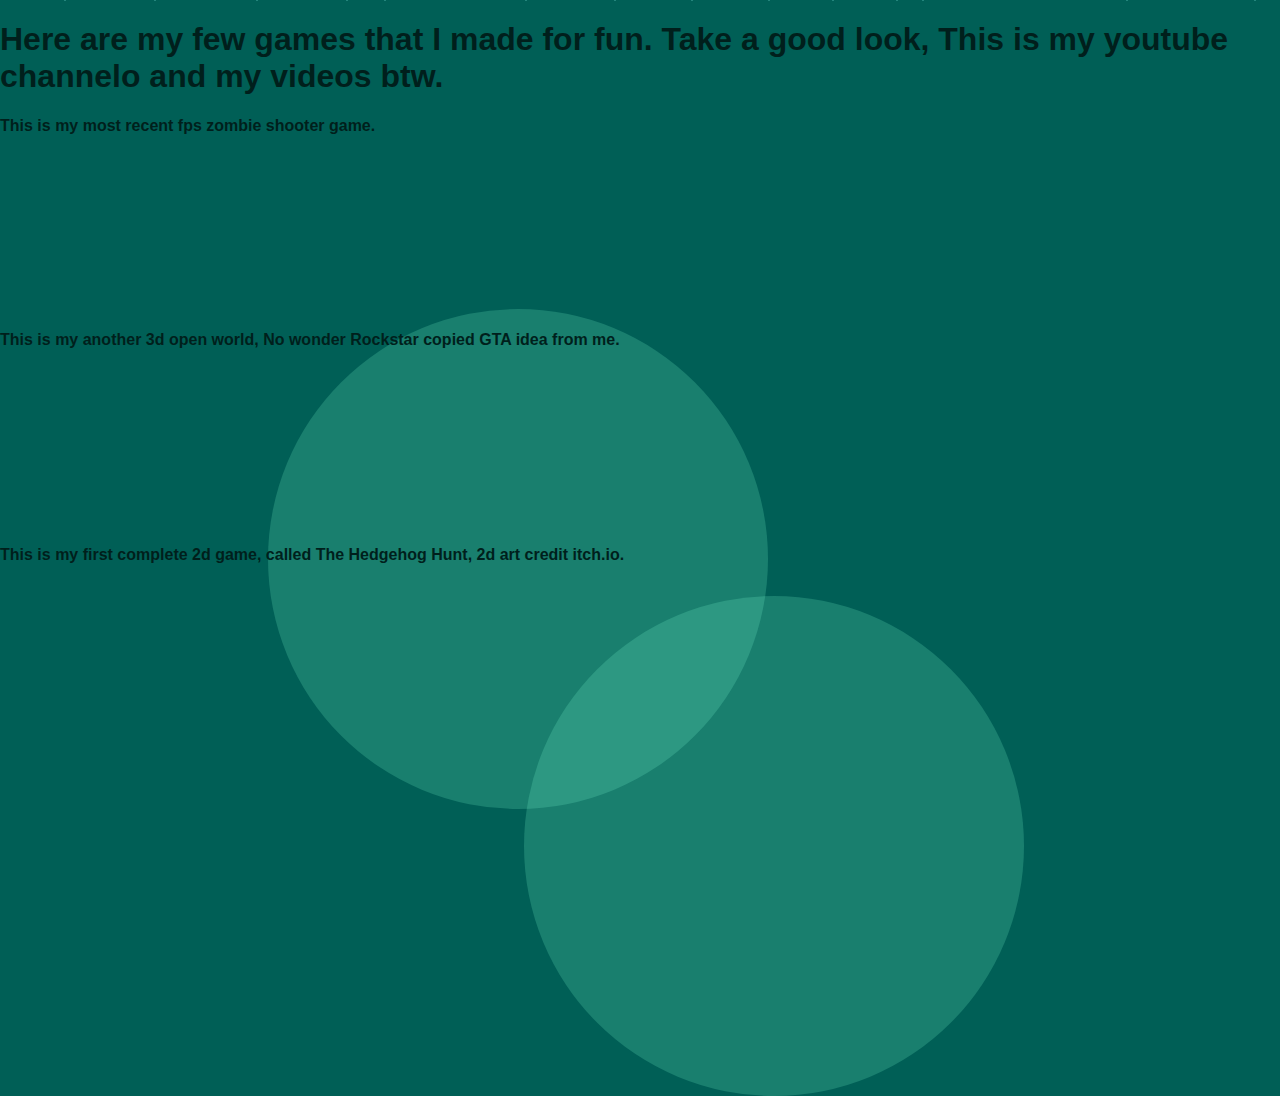
<file: mygames.html>
<!DOCTYPE html>
<html lang="en">
<head>
    <meta charset="UTF-8">
    <meta name="viewport" content="width=device-width, initial-scale=1.0">
    <title>Apoorv's realm</title>
<style>
    .circle{
        width: 500px;
        height: 500px;
        background-color: #7FFFD4;
        border-radius: 50%;
        opacity: 0.2;
        z-index: -1;
    }
    @keyframes spin {
        from { transform: rotate(0deg); }
        to { transform: rotate(360deg); }
    }
    @keyframes rain {
        from { top: -30px; }
        to   { top: 300vh; }
    }
</style>
</head>
<body style="background-color: #005F56; position: relative; padding: 0%; margin: 0%; overflow-x: hidden; overflow-y: auto; font-family: 'Comic Sans MS', cursive, sans-serif; color: #001f1c;">
    <!-- Raindrops -->
    <div style="position:absolute; top:-30px; left:5%;  width:2px; height:10px; background:#23857c; animation: rain 2s linear infinite;"></div>
    <div style="position:absolute; top:-30px; left:12%; width:2px; height:10px; background:#23857c; animation: rain 3s linear infinite; animation-delay:0.2s;"></div>
    <div style="position:absolute; top:-30px; left:20%; width:2px; height:10px; background:#23857c; animation: rain 1s linear infinite; animation-delay:0.2s;"></div>
    <div style="position:absolute; top:-30px; left:27%; width:2px; height:10px; background:#23857c; animation: rain 2s linear infinite; animation-delay:0.4s;"></div>
    <div style="position:absolute; top:-30px; left:30%; width:2px; height: 10px; background:#23857c; animation: rain 3s linear infinite; animation-delay:0.6s;"></div>
    <div style="position:absolute; top:-30px; left:41%; width:2px; height: 10px; background:#23857c; animation: rain 2s linear infinite; animation-delay:0.8s;"></div>
    <div style="position:absolute; top:-30px; left:48%; width:2px; height: 10px;background:#23857c; animation: rain 3s linear infinite; animation-delay:0.2s;"></div>
    <div style="position:absolute; top:-30px; left:54%; width:2px; height:10px; background:#23857c; animation: rain 1s linear infinite; animation-delay:1s;"></div>
    <div style="position:absolute; top:-30px; left:60%; width:2px; height:10px; background:#23857c; animation: rain 3s linear infinite; animation-delay:0.2s;"></div>
    <div style="position:absolute; top:-30px; left:65%; width:2px; height:10px; background:#23857c; animation: rain 2s linear infinite; animation-delay:1.2s;"></div>
    <div style="position:absolute; top:-30px; left:72%; width:2px; height:10px; background:#23857c; animation: rain 1s linear infinite; animation-delay:1.4s;"></div>
    <div style="position:absolute; top:-30px; left:70%; width:2px; height:10px; background:#23857c; animation: rain 3s linear infinite; animation-delay:0.2s;"></div>
    <div style="position:absolute; top:-30px; left:88%; width:2px; height:10px; background:#23857c; animation: rain 1s linear infinite; animation-delay:1.6s;"></div>
    <div style="position:absolute; top:-30px; left:98%; width:2px; height:10px; background:#23857c; animation: rain 2s linear infinite; animation-delay:1.8s;"></div>
    <div style="z-index: 0;"> 
            <div class="circle" style="position: absolute; top: 40%; right: 40%;"></div>
            <div class="circle" style="position: absolute; top: 80%; right: 20%;"></div>
        </div>
    <div>
        <h1>Here are my few games that I made for fun. Take a good look, This is my youtube channelo and my videos btw.</h1>
        <h4>This is my most recent fps zombie shooter game.</h4>
        <iframe width="300" height=auto src="https://www.youtube.com/embed/gpB1gNI3E90?si=RcL5VtHPXAxkCY9H" title="YouTube video player" frameborder="0" allow="accelerometer; autoplay; clipboard-write; encrypted-media; gyroscope; picture-in-picture; web-share" referrerpolicy="strict-origin-when-cross-origin" allowfullscreen></iframe>
        <h4>This is my another 3d open world, No wonder Rockstar copied GTA idea from me.</h4>
        <iframe width="300" height=auto src="https://www.youtube.com/embed/1T2p5tWKz8g?si=sjhVhA9D-4hA5oTO" title="YouTube video player" frameborder="0" allow="accelerometer; autoplay; clipboard-write; encrypted-media; gyroscope; picture-in-picture; web-share" referrerpolicy="strict-origin-when-cross-origin" allowfullscreen></iframe>
        <h4>This is my first complete 2d game, called The Hedgehog Hunt, 2d art credit itch.io.</h4>
        <iframe width="300" height=auto src="https://www.youtube.com/embed/C6-f1RDaRz0?si=KO7zgbyN1D_pKVqn" title="YouTube video player" frameborder="0" allow="accelerometer; autoplay; clipboard-write; encrypted-media; gyroscope; picture-in-picture; web-share" referrerpolicy="strict-origin-when-cross-origin" allowfullscreen></iframe>
    </div>
</body>
</html>
</file>
